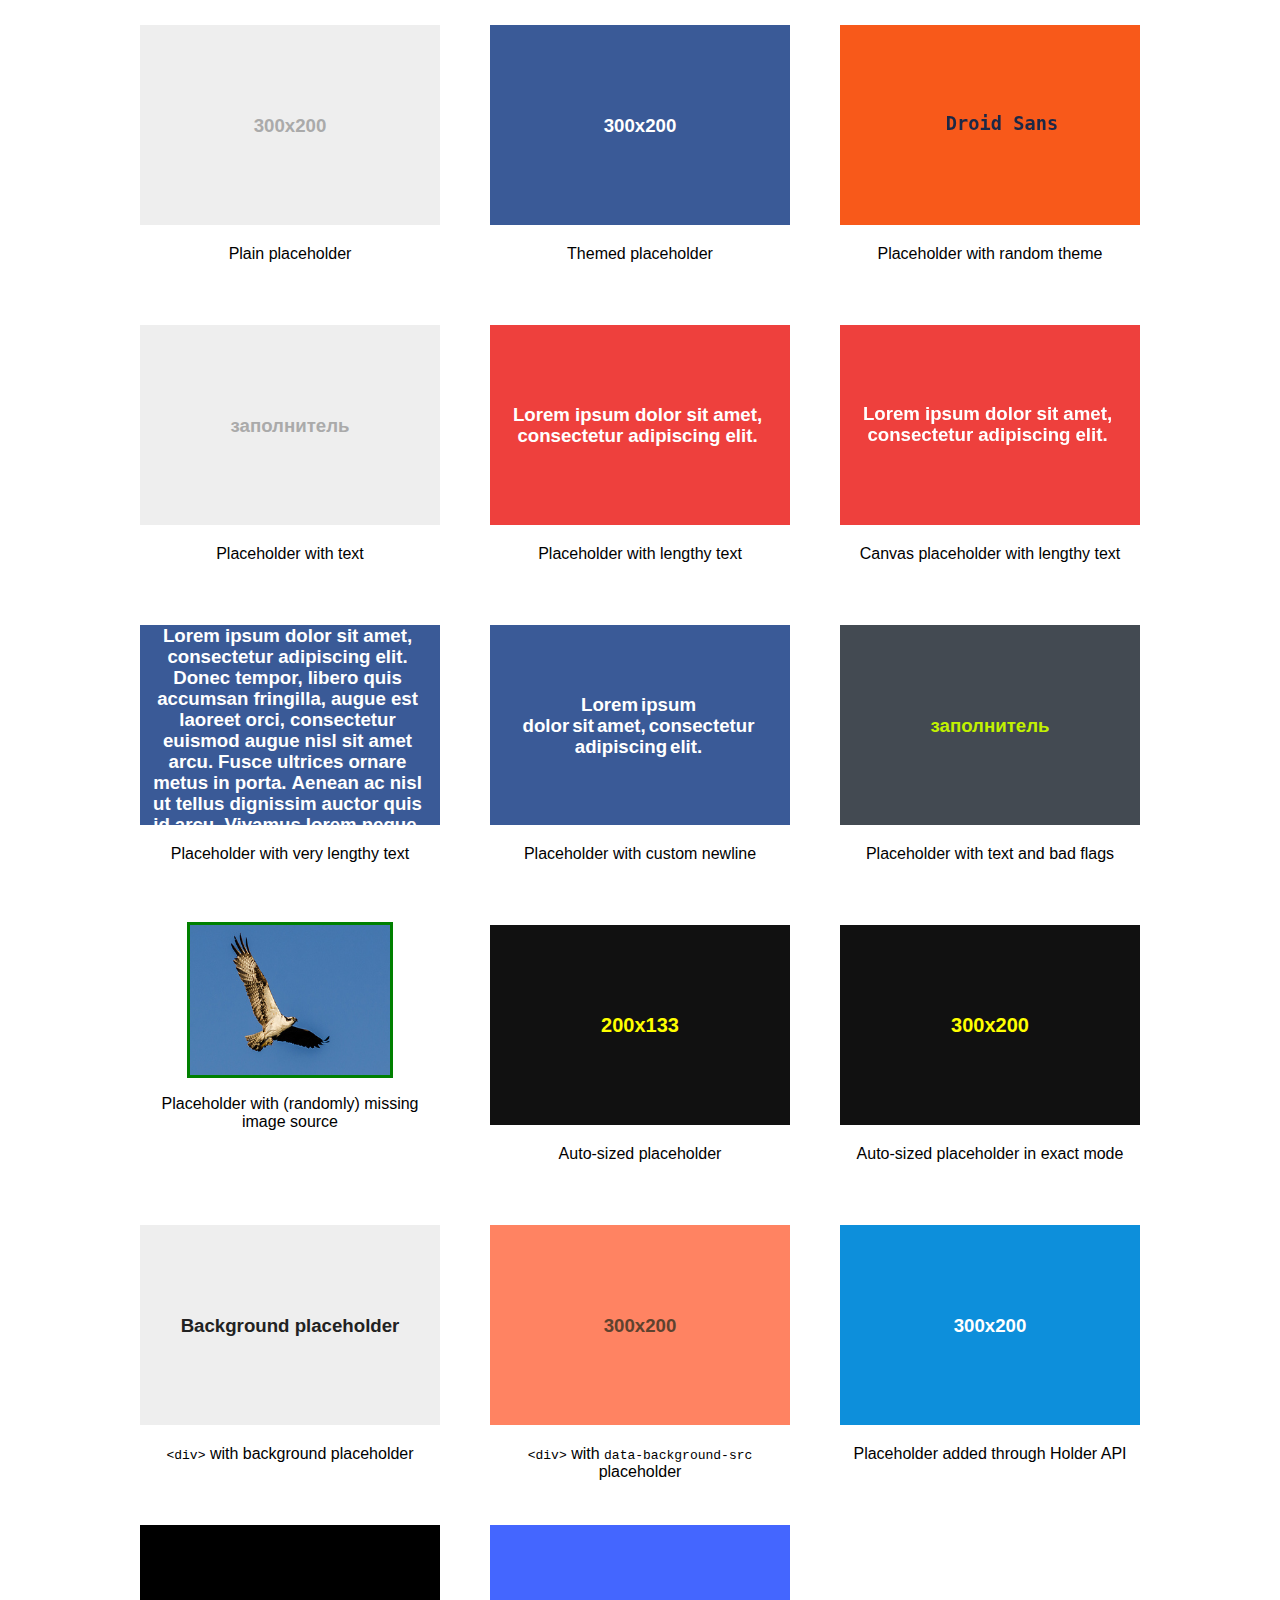
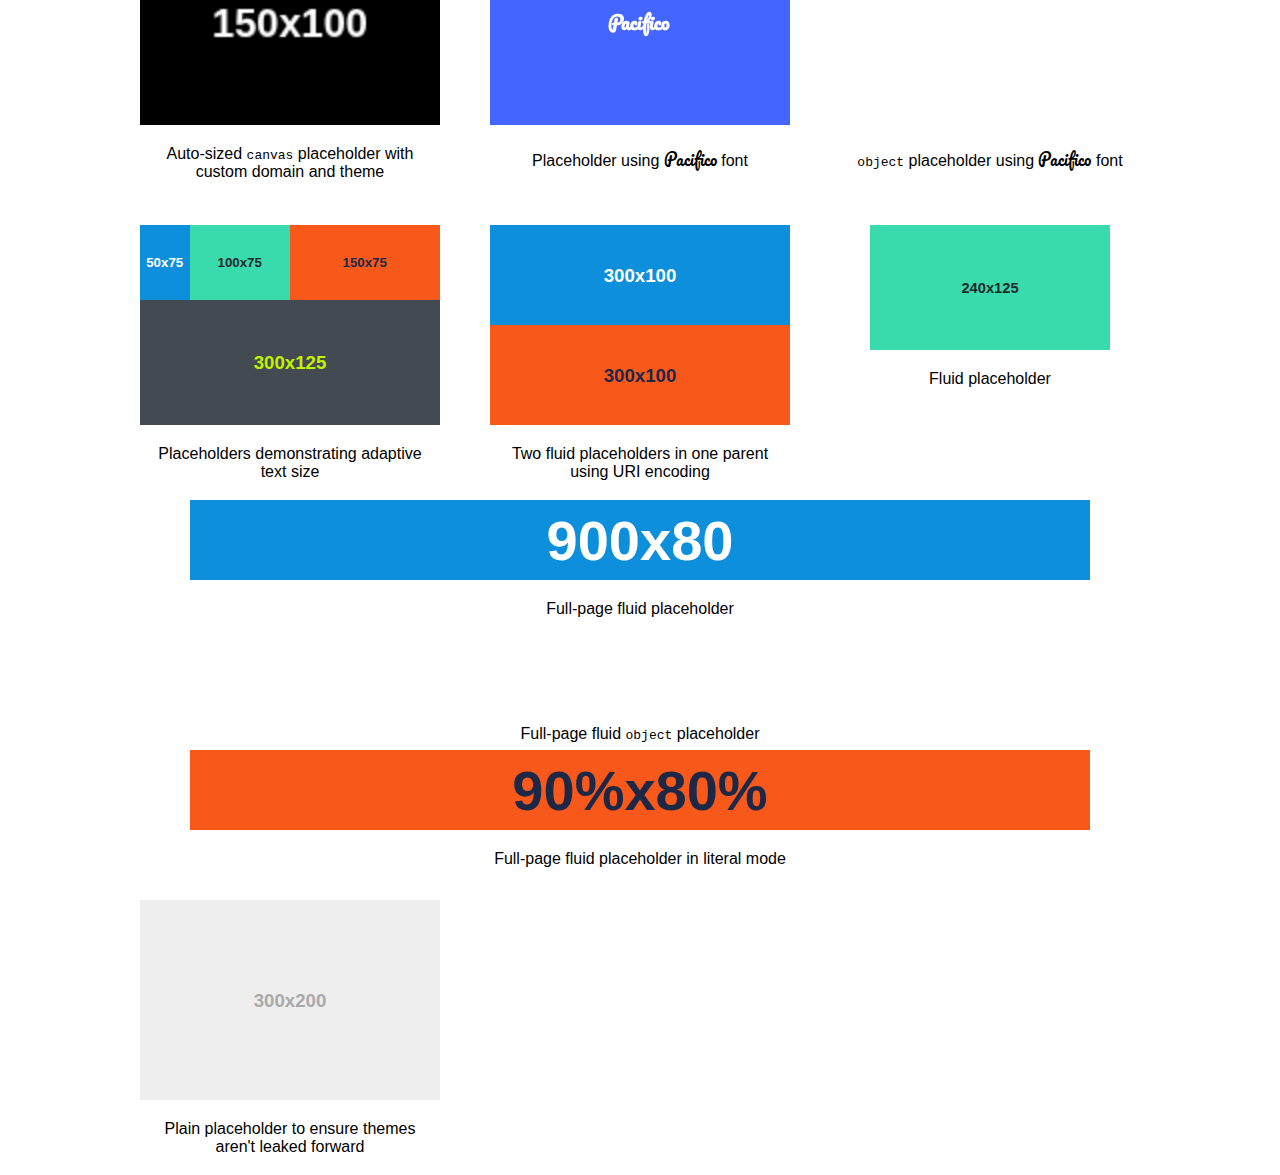
<file: apps/statistic/static/admin/bower_components/holderjs/test/index.html>
<!doctype html>
<html>
<head>
<title>Holder Testing</title>
<meta charset="utf-8">
<link rel="stylesheet" href="http://netdna.bootstrapcdn.com/font-awesome/4.1.0/css/font-awesome.min.css" class="holderjs">
<link href='http://fonts.googleapis.com/css?family=Pacifico' rel='stylesheet' type='text/css' class="holderjs">
<link href='http://fonts.googleapis.com/css?family=Raleway' rel='stylesheet' type='text/css' class='holderjs'>
<style>
	body {font-family:Arial,sans-serif;width:1050px;margin:0 auto}
	.thumb {width:300px;height:250px;margin:25px;float:left}
	.thumb img, .thumb .holderjs, .thumb object {display:block;margin:0 auto}
	.thumb .caption {padding:10px;text-align:center;margin-top:10px}
	.thumb.fullpage {float:none;clear:both;width:auto;height:100px;margin:25px}
	.autosize img {width:100%}
	#holder1 {background:url('?holder.js/300x200/text:Background%20placeholder/^eee:^222');width:300px;height:200px}
</style>
</head>
<body>

<div class="thumb">
	<img data-src="holder.js/300x200">
	<div class="caption">
		 Plain placeholder
	</div>
</div>
<div class="thumb">
	<img data-src="holder.js/300x200/social">
	<div class="caption">
		 Themed placeholder
	</div>
</div>
<div class="thumb">
	<img data-src="holder.js/300x200/random/font:Droid Sans/text:Droid Sans">
	<div class="caption">
		Placeholder with random theme
	</div>
</div>
<div class="thumb">
	<img data-src="holder.js/300x200/text:заполнитель">
	<div class="caption">
		 Placeholder with text
	</div>
</div>
<div class="thumb">
	<img data-src="holder.js/300x200/#EE403D:#FFFFFF/text:Lorem ipsum dolor sit amet, consectetur adipiscing elit.">
	<div class="caption">
		 Placeholder with lengthy text
	</div>
</div>
<div class="thumb">
	<img data-src="holder.canvas/300x200/#EE403D:#FFFFFF/text:Lorem ipsum dolor sit amet, consectetur adipiscing elit.">
	<div class="caption">
		Canvas placeholder with lengthy text
	</div>
</div>
<div class="thumb">
	<img data-src="holder.js/300x200/social/text:Lorem ipsum dolor sit amet, consectetur adipiscing elit. Donec tempor, libero quis accumsan fringilla, augue est laoreet orci, consectetur euismod augue nisl sit amet arcu. Fusce ultrices ornare metus in porta. Aenean ac nisl ut tellus dignissim auctor quis id arcu. Vivamus lorem neque, pulvinar non dictum vel, sagittis lobortis odio.">
	<div class="caption">
		 Placeholder with very lengthy text
	</div>
</div>
<div class="thumb">
	<img data-src="holder.js/300x200/social/text:Lorem ipsum   \n   dolor sit amet, consectetur adipiscing elit.">
	<div class="caption">
		 Placeholder with custom newline
	</div>
</div>
<div class="thumb">
	<img data-src="holder.js/300x200/randomrandom/hello:world/$$$$/%25%25%67/industrial/text:заполнитель">
	<div class="caption">
		 Placeholder with text and bad flags
	</div>
</div>
<div class="thumb">
	<script>
	var r = Math.random();
	if(r > 0.5){
	document.write('<img data-src="holder.js/200x150" src="missing.jpg" style="width:200px;height:150px;outline:solid 3px red">');
	}
	else{
	document.write('<img data-src="holder.js/200x150" src="image.jpg" style="width:200px;height:150px;outline:solid 3px green">');
	}
	</script>
	<div class="caption">
		Placeholder with (randomly) missing image source
	</div>
</div>
<div class="thumb">
	<div class="autosize">
		<img data-src="holder.js/200x133/#111:#ffff00/auto">
	</div>
	<div class="caption">
		 Auto-sized placeholder
	</div>
</div>
<div class="thumb">
	<div class="autosize">
		<img data-src="holder.js/200x133/#111:#ffff00/auto/textmode:exact">
	</div>
	<div class="caption">
		 Auto-sized placeholder in exact mode
	</div>
</div>
<div class="thumb">
	<div class="holderjs" id="holder1"></div>
	<div class="caption">
		<code>&lt;div&gt;</code> with background placeholder
	</div>
</div>
<div class="thumb">
	<div class="holderjs" style="width:300px;height:200px" data-background-src="?holder.js/300x200/#ff8362:#5e422e"></div>
	<div class="caption">
		<code>&lt;div&gt;</code> with <code>data-background-src</code> placeholder
	</div>
</div>

<div class="thumb">
	<div id="thumb1">
	</div>
	<div class="caption">
		 Placeholder added through Holder API
	</div>
</div>
<div class="thumb">
	<img data-src="custom.holder/150x100/custom/auto" style="width:300px;height:200px">
	<div class="caption">
		Auto-sized <code>canvas</code> placeholder with custom domain and theme
	</div>
</div>
<div class="thumb">
	<img data-src="holder.js/300x200/font:Pacifico/#4466ff:#fff/text:Pacifico">
	<div class="caption">
		 Placeholder using <span style="font-family:Pacifico">Pacifico</span> font</span>
	</div>
</div>
<div class="thumb">
	<object data="holder.js/300x200/font:Pacifico/#4466ff:#fff/text:Pacifico"></object>
	<div class="caption">
		<code>object</code> placeholder using <span style="font-family:Pacifico">Pacifico</span> font</span>
	</div>
</div>
<div class="thumb">
	<div style="overflow:hidden">
	<img data-src="holder.js/50x75/sky" style="float:left">
	<img data-src="holder.js/100x75/vine" style="float:left">
	<img data-src="holder.js/150x75/lava" style="float:left">
	</div>
	<div style="overflow:hidden">
	<img data-src="holder.js/300x125/industrial" style="float:left">
	</div>
<div class="caption">
		 Placeholders demonstrating adaptive text size
	</div>
</div>
<div class="thumb">
	<div style="height:200px">
<img data-src="holder.js/100%25x50%25/sky">
<img data-src="holder.js/100%25x50%25/lava">
</div>
<div class="caption">Two fluid placeholders in one parent using URI encoding</div>
</div>
<div class="thumb">
	<img data-src="holder.js/80%x50%/vine">
	<div class="caption">
		 Fluid placeholder
	</div>
</div>
<div class="fullpage thumb">
	<img data-src="holder.js/90%x80%/sky">
	<div class="caption">
		 Full-page fluid placeholder
	</div>
</div>
<div class="fullpage thumb">
	<object data-src="holder.js/90%x80%/vine"></object>
	<div class="caption">
		 Full-page fluid <code>object</code> placeholder
	</div>
</div>
<div class="fullpage thumb">
	<img data-src="holder.js/90%x80%/lava/textmode:literal">
	<div class="caption">
		 Full-page fluid placeholder in literal mode
	</div>
</div>
<div class="thumb">
	<img data-src="holder.js/300x200">
	<div class="caption">
		 Plain placeholder to ensure themes aren't leaked forward
	</div>
</div>

<script src="http://code.jquery.com/jquery-1.11.0.min.js"></script>
<script src="../holder.js"></script>
<!--
<script src="require.js" data-main="test.js"></script>
-->
<script>
Holder.add_image("holder.js/300x200/sky", "#thumb1").run();
Holder.add_theme("custom", {foreground: "#fff", background: "#000", size: 15}).run({
	domain: "custom.holder",
	use_canvas: true
})
Holder.add_theme("fontawesome", {foreground: "#00ccaa", background: "#002211", size: 12}).run({
	domain: "fontawesome.holder"
})
Holder.run({
	domain: "holder.canvas",
	use_canvas: true
});

</script>
</body>
</html>
</file>
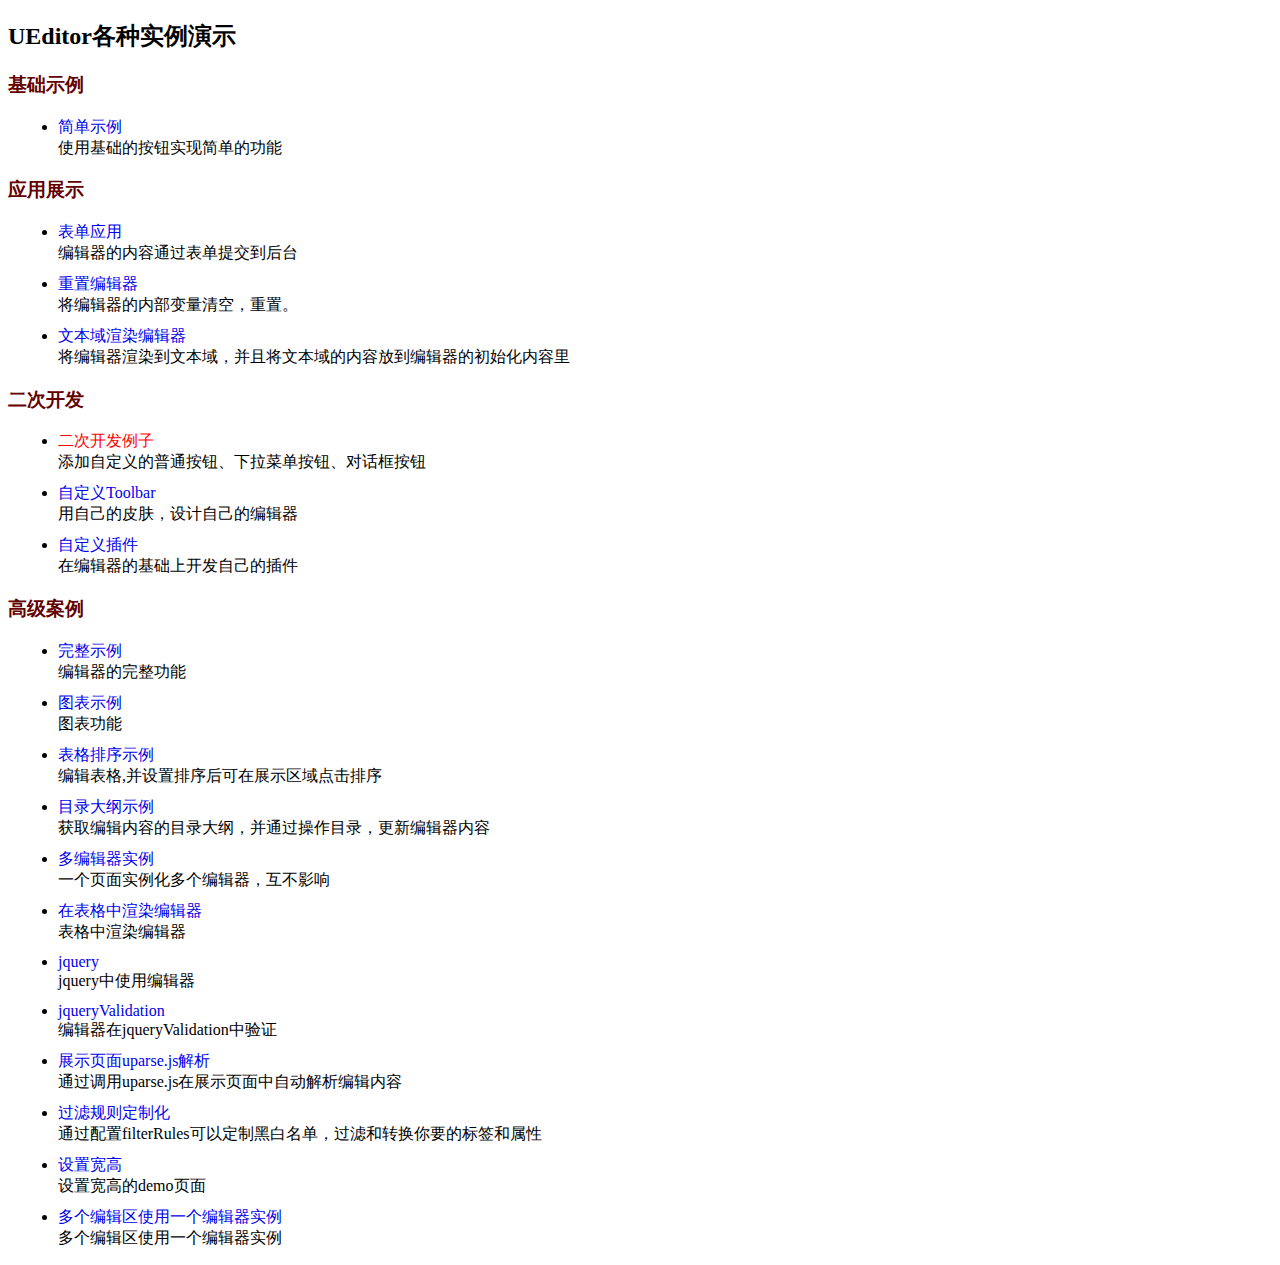
<file: extra_apps/xadmin/DjangoUeditor3-master/DjangoUeditor/static/ueditor/_examples/index.html>
<!DOCTYPE HTML>
<html>
<head>
    <meta http-equiv="Content-Type" content="text/html; charset=utf-8" />
    <title></title>
    <style type="text/css">
        h3{
            color:#630000;
        }
        ul li{
            margin: 10px;
        }
        a:link,a:active,a:visited{
            color: #0000EE;
        }
        a{
            text-decoration: none;
        }
    </style>
</head>
<body>
<h2>UEditor各种实例演示</h2>
<h3>基础示例</h3>
<ul>
    <li>
        <a href="simpleDemo.html" target="_self">简单示例</a><br/>
        使用基础的按钮实现简单的功能
    </li>
</ul>
<h3>应用展示</h3>
<ul>
    <li>
        <a href="submitFormDemo.html" target="_self">表单应用</a><br/>
        编辑器的内容通过表单提交到后台
    </li>
    <li>
        <a href="resetDemo.html" target="_self">重置编辑器</a><br/>
        将编辑器的内部变量清空，重置。
    </li>
    <li>
        <a href="textareaDemo.html" target="_self">文本域渲染编辑器</a><br/>
        将编辑器渲染到文本域，并且将文本域的内容放到编辑器的初始化内容里
    </li>
</ul>
<h3>二次开发</h3>
<ul>
    <li>
        <a style="color:red;" href="customizeToolbarUIDemo.html" target="_self">二次开发例子</a><br/>
        添加自定义的普通按钮、下拉菜单按钮、对话框按钮
    </li>
    <li>
        <a href="customToolbarDemo.html" target="_self">自定义Toolbar</a><br/>
        用自己的皮肤，设计自己的编辑器
    </li>
    <li>
        <a href="customPluginDemo.html" target="_self">自定义插件</a><br/>
        在编辑器的基础上开发自己的插件
    </li>
</ul>
<h3>高级案例</h3>
<ul>
    <li>
        <a href="completeDemo.html" target="_self">完整示例</a><br/>
        编辑器的完整功能
    </li>
    <li>
        <a href="charts.html" target="_self"  >图表示例</a><br/>
        图表功能
    </li>
    <li>
        <a href="sortableDemo.html" target="_self" >表格排序示例</a><br/>
        编辑表格,并设置排序后可在展示区域点击排序
    </li>
    <li>
        <a href="sectionDemo.html" target="_self" >目录大纲示例</a><br/>
        获取编辑内容的目录大纲，并通过操作目录，更新编辑器内容
    </li>
    <li>
        <a href="multiDemo.html" target="_self">多编辑器实例</a><br/>
        一个页面实例化多个编辑器，互不影响
    </li>
    <li>
        <a href="renderInTable.html" target="_self">在表格中渲染编辑器</a><br/>
        表格中渲染编辑器
    </li>
    <li>
        <a href="jqueryCompleteDemo.html" target="_self">jquery</a><br/>
        jquery中使用编辑器
    </li>
    <li>
        <a href="jqueryValidation.html" target="_self">jqueryValidation</a><br/>
        编辑器在jqueryValidation中验证
    </li>
    <li>
        <a href="uparsedemo.html" target="_self">展示页面uparse.js解析</a><br/>
        通过调用uparse.js在展示页面中自动解析编辑内容
    </li>
    <li>
        <a href="filterRuleDemo.html" target="_self">过滤规则定制化</a><br/>
        通过配置filterRules可以定制黑白名单，过滤和转换你要的标签和属性
    </li>
    <li>
        <a href="setWidthHeightDemo.html" target="_self">设置宽高</a><br/>
        设置宽高的demo页面
    </li>
    <li>
        <a href="multiEditorWithOneInstance.html" target="_self">多个编辑区使用一个编辑器实例</a><br/>
        多个编辑区使用一个编辑器实例
    </li>
</ul>
<script type="text/javascript">
    var href = location.href;
    if(href.indexOf("http") != 0 ){
        alert("您当前尚未将UEditor部署到服务器环境，部分浏览器下所有弹出框功能的使用会受到限制！");
    }
</script>
</body>
</html>
</file>
